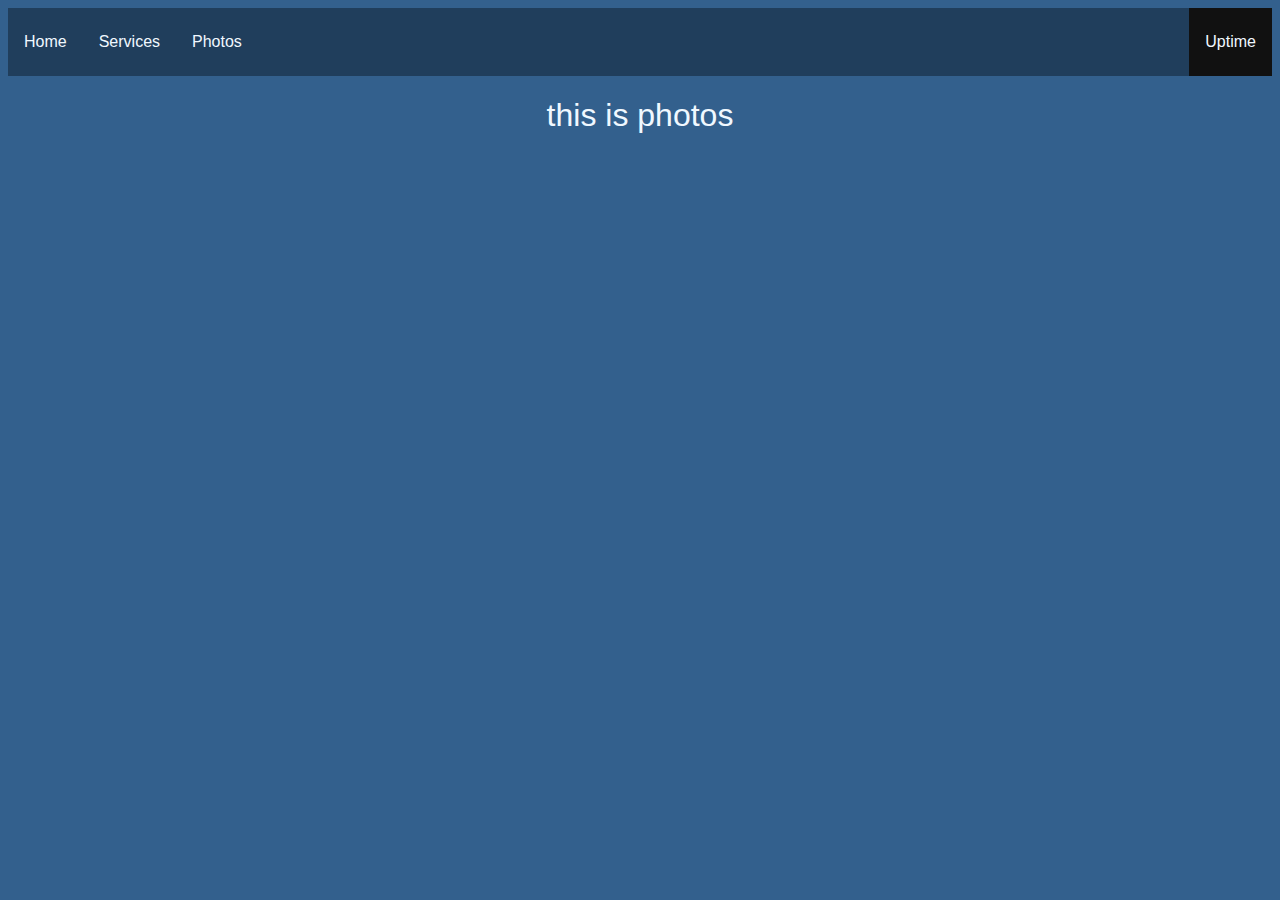
<file: photos.html>
<!doctype html>

<html>
    <head>
        <meta charset="utf-8">

        <title>Andrew Vassallo photos</title>

        <!-- Load external CSS styles -->
        <link rel="stylesheet" href="styles.css">

    </head>

    <body>

        <ul>
            <li><a href="./index.html">Home</a></li>
            <li><a href="./services.html">Services</a></li>
            <li><a href="./photos.html">Photos</a></li>
            <li style="float:right"><a class="active" href="#about">Uptime</a></li>
        </ul>

        <h1> this is photos</h1>
        
    </body>

</html>
</file>
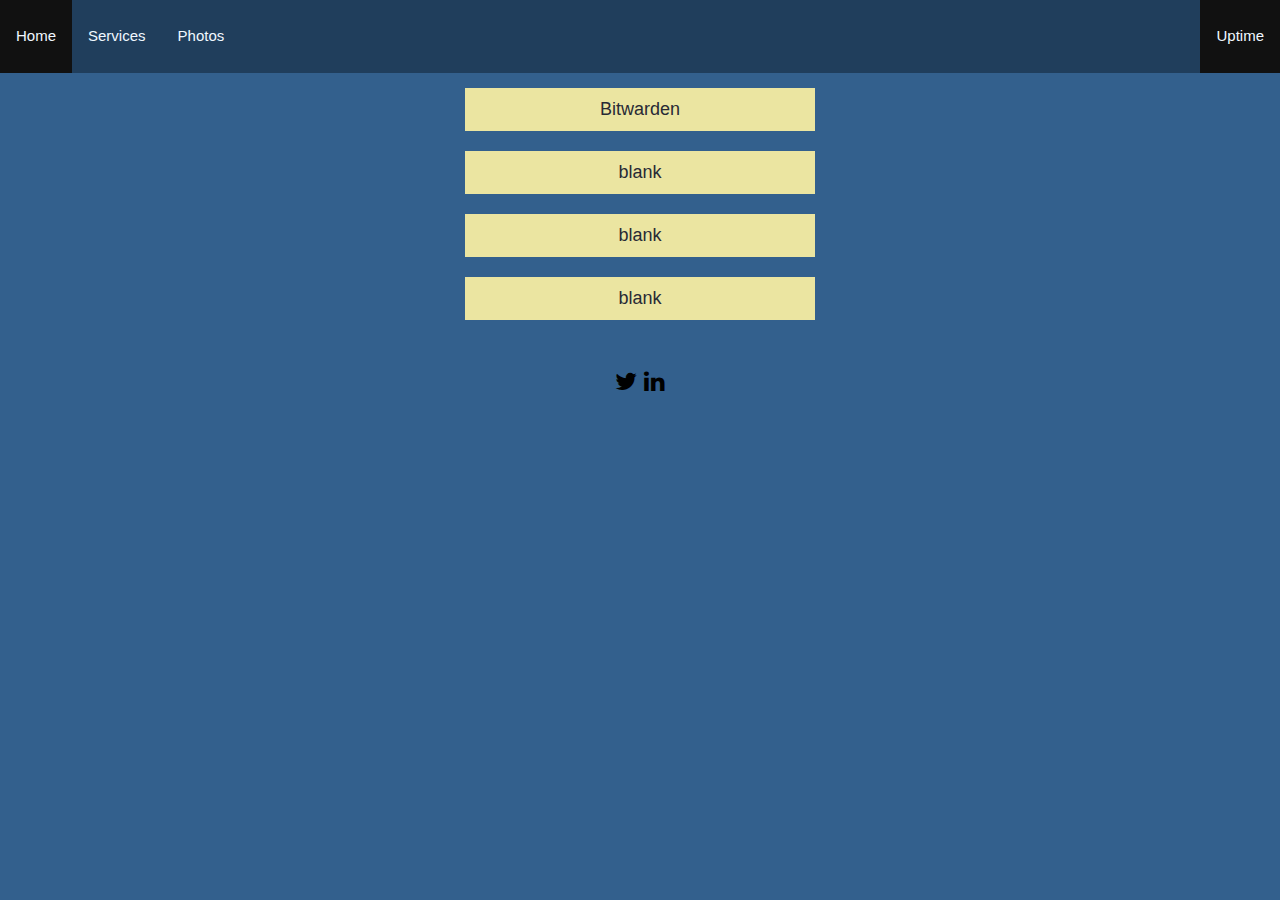
<file: services.html>
<!DOCTYPE html>
 <html lang="en">
  <head>
    <meta charset="utf-8" />
    
    <title>Andrew Vassallo Services</title>

    <meta name="viewport" content="width=device-width, initial-scale=1" />
    <link rel="stylesheet" href="https://www.w3schools.com/w3css/4/w3.css">
    <link rel="stylesheet" href="https://fonts.googleapis.com/css?family=Syne">
    <link rel="stylesheet" href="https://cdnjs.cloudflare.com/ajax/libs/font-awesome/4.7.0/css/font-awesome.min.css">
    <title>Links website</title>
     <!-- Load external CSS styles -->
        <link rel="stylesheet" href="styles.css">
    <style>
    
    /* html {
    min-height: 100%;
    } */
      
    /* body {
        background-image: "./P1020341.JPG";
        background-repeat: no-repeat; /* Do not repeat the image */
        /* background-position: center; Center the image */
        /* background-size: cover; Resize the background image to cover the entire container */
        /* font-family: 'Syne', sans-serif;  */

        } */
    
    .container {
      width: 100%;
      padding-right: 15px;
      padding-left: 15px;
      margin-right: auto;
      margin-left: auto;
    }
    
    .image-container {
      text-align: center;
      width: 100%;
    }
    
    .links-container {
      display: flex;
      flex-direction: column;
      justify-content: center;
      align-items: center;
      gap: 20px;
    }
    
    .w3-yellow, .w3-hover-purple:hover {
    color: rgba(40, 42, 53)!important;
    background-color: rgba(255, 244, 163, 0.9) !important;
    }
    </style>
   </head>
 
 
   <body>
    
    <ul>
            <li><a href="./index.html">Home</a></li>
            <li><a href="./services.html">Services</a></li>
            <li><a href="./photos.html">Photos</a></li>
            <li style="float:right"><a class="active" href="#about">Uptime</a></li>
        </ul>

       <p>    </p> 
 
     <!-- Links section 1. Replace the # inside of the "" with your links. -->
     <div class="links-container">
       <a href="https://bitwarden.vassanet.com/" class="w3-button w3-hover-blue w3-large w3-yellow" style="width: 350px;" target="_blank"></i>Bitwarden</a>
       <a href="#" class="w3-button w3-hover-blue w3-large w3-yellow" style="width: 350px;" target="_blank"></i>blank</a>
       <a href="#" class="w3-button w3-hover-blue w3-large w3-yellow" style="width: 350px;" target="_blank"></i>blank</a>
       <a href="#" class="w3-button w3-hover-blue w3-large w3-yellow" style="width: 350px;" target="_blank"></i>blank</a>
     
 
       <!-- Add links to your social networks here. -->
         <div class="w3-container w3-xlarge w3-padding w3-margin">
        
           <i class="fa fa-twitter w3-hover-opacity"></i>
           <i class="fa fa-linkedin w3-hover-opacity"></i>
         </div>

       </div>
      </div>
   </body>  
 </html>
</file>
<file: styles.css>
/* Place your CSS styles in this file */
body {
  background-color: rgb(51, 96, 141);
}
body h1 {
  text-align: center;
  font-family: Arial, Helvetica, sans-serif;
  font-weight: normal;
  font-size: 100000;
  color: aliceblue;
}
body ul {
  list-style-type: none;
  margin: 0;
  padding: 0;
  overflow: hidden;
  background-color: rgb(32, 62, 92);
}
body li {
  float: left;
}
body li a {
  display: block;
  color: aliceblue;
  text-align: center;
  font-size: 20;
  padding: 25px 16px;
  text-decoration: none;
  font-family: Arial, Helvetica, sans-serif;
}
body li a:hover:not(.active) {
  background-color: #111;
}
body .active {
  background-color: #111;
}/*# sourceMappingURL=styles.css.map */
</file>
